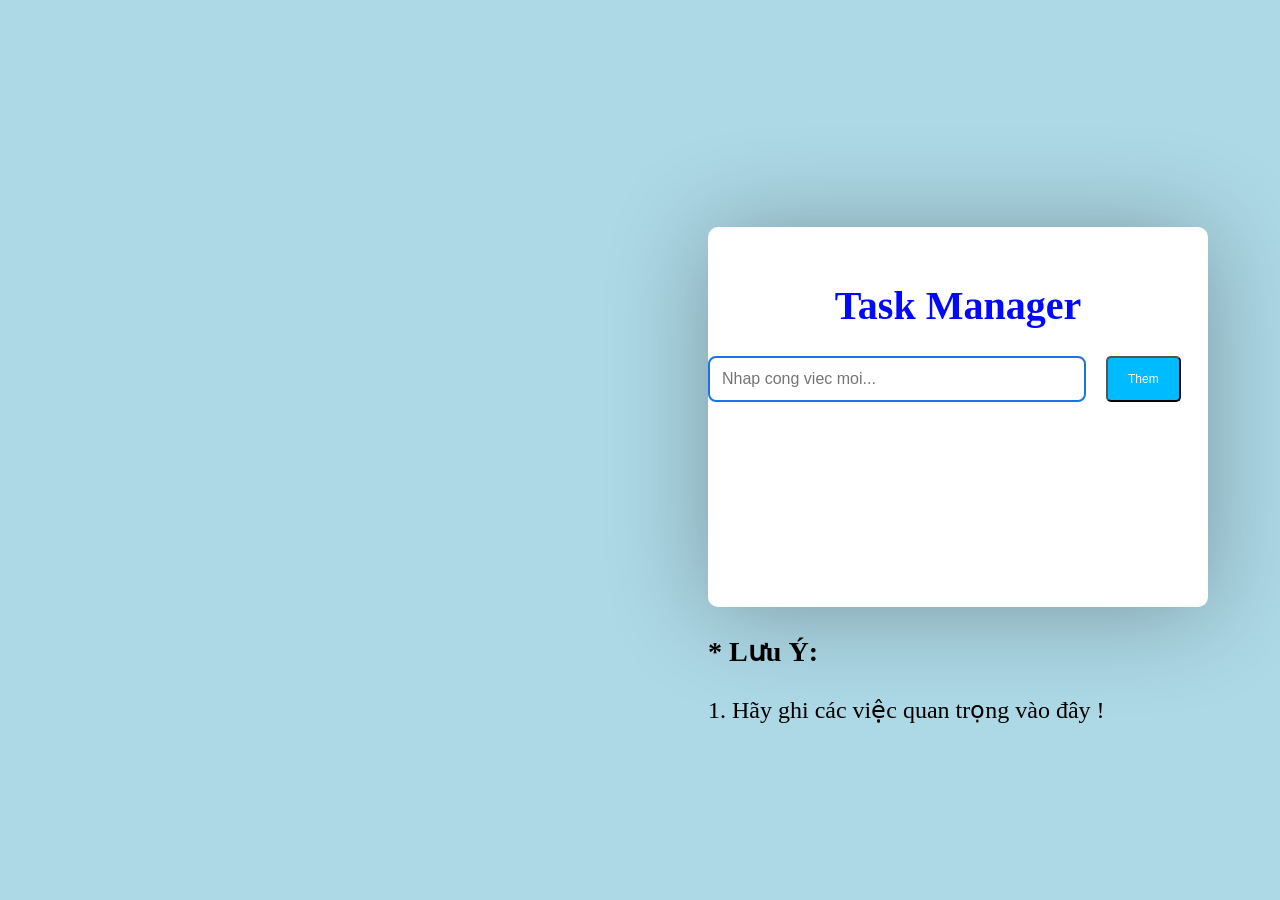
<file: index.html>
<!DOCTYPE html>
<html lang="vi">
<head>
    <meta charset="UTF-8">
    <meta http-equiv="X-UA-Compatible" content="IE=edge">
    <meta name="viewport" content="width=device-width, initial-scale=1.0">
    <title>Task Manager</title>
    <link rel="stylesheet" href="home.css">
</head>
<body>
    <main class="all">
        <header>
            <h1>Task Manager</h1>
        </header>
        <div class="all-TypeInput">
            <input type="text" id="taskInput" placeholder="Nhap cong viec moi...">
            <button onclick="addTask()" class="khung">Them</button>
        </div>
        <ul id="taskList"></ul>
    </main>
    <main class="Note">
        <h3>* Lưu Ý:</h3>
        <p>1. Hãy ghi các việc quan trọng vào đây !</p>
    </main>
    <script src="home.js"></script>
</body>
</html>
</file>
<file: home.css>
:root {
    --primary-color: #0008ff;
    --khung-color: #00bbff;
    --text-color: white;
    --type-border: #0056b3;
    --type-shadow: #0056b3;
}

body {
    background-color: lightblue;
    font-family: "Times New Roman", Times, serif;
}

.all {
    font-size: 20px;
    justify-items: center;
    background-color: white;
    position: relative;
    width: 500px;
    height: 380px;
    left: 700px;
    top: 200px;
    box-shadow: 0 4px 100px rgba(0, 0, 0, 0.29);
    border-radius: 10px;
}

.Note {
    font-size: 24px;
    padding-top: 200px;
    margin-left: 700px;
}

h1 {
    text-align: center;
    padding-top: 55px;
    color: var(--primary-color);
}

.all-TypeInput {
    display: flex;
}

ul {
    font-size: 20px;
    list-style: none;
    max-height: 160px;
    overflow-y: auto;
    padding-right: 25px;
}

ul::-webkit-scrollbar {
    width: 6px;
}

ul::-webkit-scrollbar-thumb {
    background: #888;
    border-radius: 10px;
}

.khung {
    background-color: var(--khung-color);
    padding: 10px 20px;
    color: var(--text-color);
    font-size: 12px;
    cursor: pointer;
    border-radius: 5px;
    margin: 0 -20px 0 20px;
    transition: 0.3s;
}

.khung:hover {
    background-color: #0008ff;
}

input[type="text"] {
    width: 70%;
    padding: 12px;
    font-size: 1rem;
    border-radius: 8px;
    border: 2px solid #1a73e8;
    outline: none;
    transition: 0.3s;
}

input[type="text"]:focus {
    border-color: var(--type-border);
    box-shadow: 0 0 5px var(--type-shadow);
}

li .remove-btn {
    background-color: hsla(0, 0%, 0%, 0.299);
    color: #ffffff;
    border: none;
    border-radius: 5px;
    padding: 5px 10px;
    cursor: pointer;
    font-size: 0.9rem;
    transition: 0.3s;
}

li .remove-btn:hover {
    background-color: #b71c1c;
}
</file>
